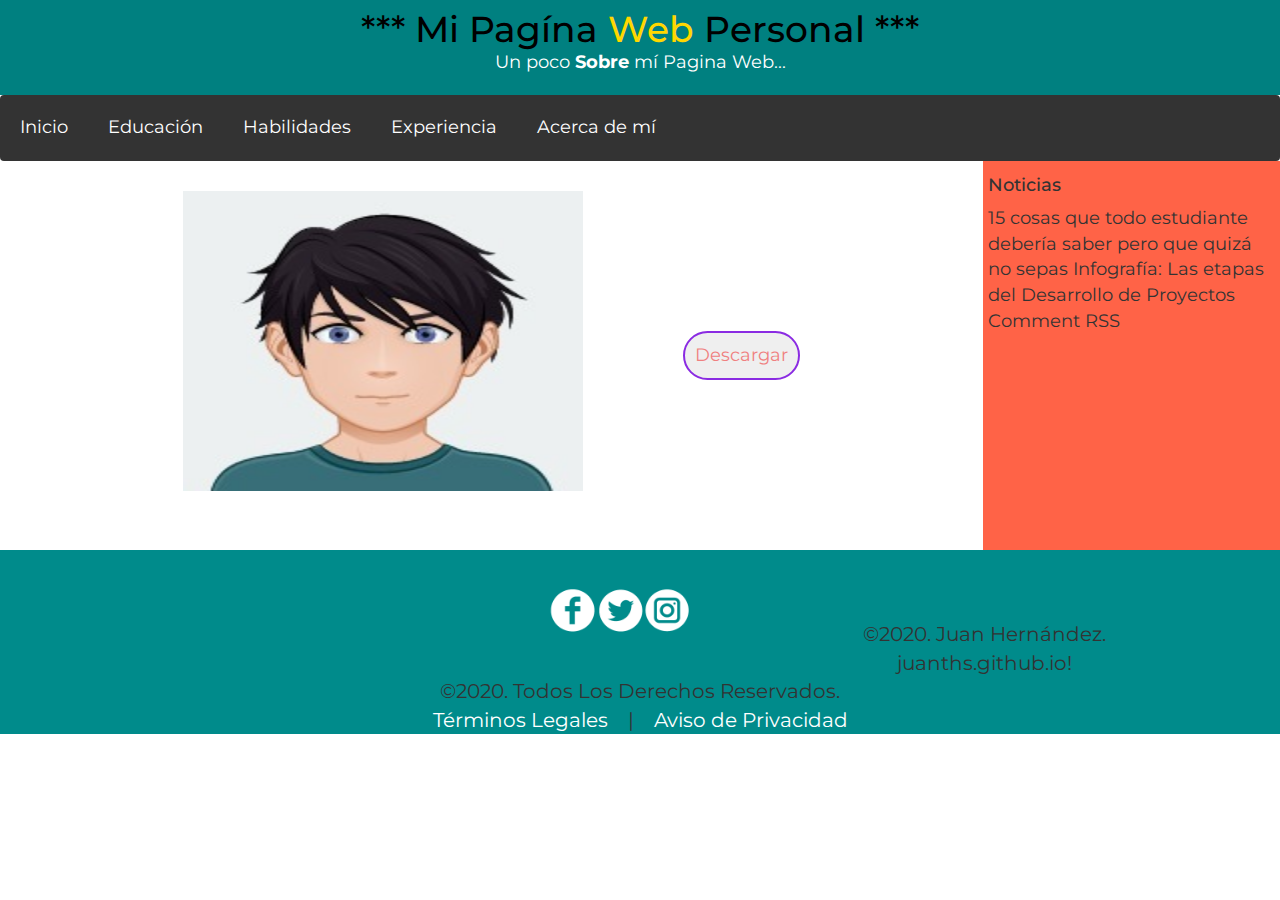
<file: index.html>
<!DOCTYPE html>
<html lang="en">

<head>
    <meta http-equiv="Content-Type" content="text/html; charset=utf-8" />
	<meta name="viewport" content="width=device-width, initial-scale=1.0">
	<title>Juan Teudocio Hernández Sánchez</title>
	<meta charset="UTF-8">
	<meta name="viewport" content="width=device-width, initial-scale=1">
	<link rel="stylesheet" type="text/css" href="css/bootstrap.css">
    <link rel="stylesheet" href="css/estilos.css">
    <link rel="stylesheet" href="css/main.css">
    <link href='http://fonts.googleapis.com/css?family=Open+Sans+Condensed:300|Playfair+Display:400italic' rel='stylesheet' type='text/css' />
</head>

<body>
    <!-- Header -->
    <header class="header_area">
        <h1>*** Mi Pagína<span> Web</span> Personal ***</h1>
        <p>Un poco <b>Sobre</b> mí Pagina Web...</p>
    </header>

    <!-- Navigation Bar -->
    <div class="navbar">
        <a href="index.html">Inicio</a>
		<a href="educacion.html">Educación</a>
		<a href="habilidad.html">Habilidades</a>
		<a href="experiencia.html">Experiencia</a>
		<a href="acerca.html">Acerca de mí</a>
    </div>
    
    <main>
        <div class="contenido">
            <div class="imagen">
                <img class="foto" src="fotos/j.jpg" width="950" height="300" alt="juanths.github.io">
            </div>
            <div class="opciones">
                <button>Descargar</button>
            </div>
            </div>
        <aside>
            <h4>Noticias</h4>
            <p>15 cosas que todo estudiante debería saber pero que quizá no sepas
                Infografía: Las etapas del Desarrollo de Proyectos
                Comment RSS</p>
        </aside>
    </main>

    <footer>
		<div class="layout">
			<div class="wrapper">
				<div class="redes-sociales" style="width: 220px;">
					<a href="https://www.facebook.com/juanteudocio.hdzsanchez" class="rs-links" style="width: 40px;"><div class="" style=""><img src="fotos/0.png" alt="" style="height: 50px;width: 50px; margin-left: -2px;"></div></a>
					<a href="https://www.twitter.com/@JuanTeudocio" class="rs-links" style="width: 40px;"><div class="" style=""><img src="fotos/1.png" alt="" style="height: 50px;width: 50px;"></div></a>
					<a href="https://www.instagram.com/juanths" class="rs-links" style="width: 60px;"><div class="" style=""><img src="fotos/3.png" alt="" style="height: 50px;width: 50px;"></div></a>
				</div>
				<div class="informacion_movil">
					©2020. Juan Hernández.
					<div class="clear"></div>
					juanths.github.io!
					<div class="clear"></div>
					©2020. Todos Los Derechos Reservados.
					<div class="clear"></div>
					<a href="#">Términos Legales</a>|<a href="#">Aviso de Privacidad</a>
				</div>
			</div>
		</div>
	</footer>
</body>

</html>
</file>
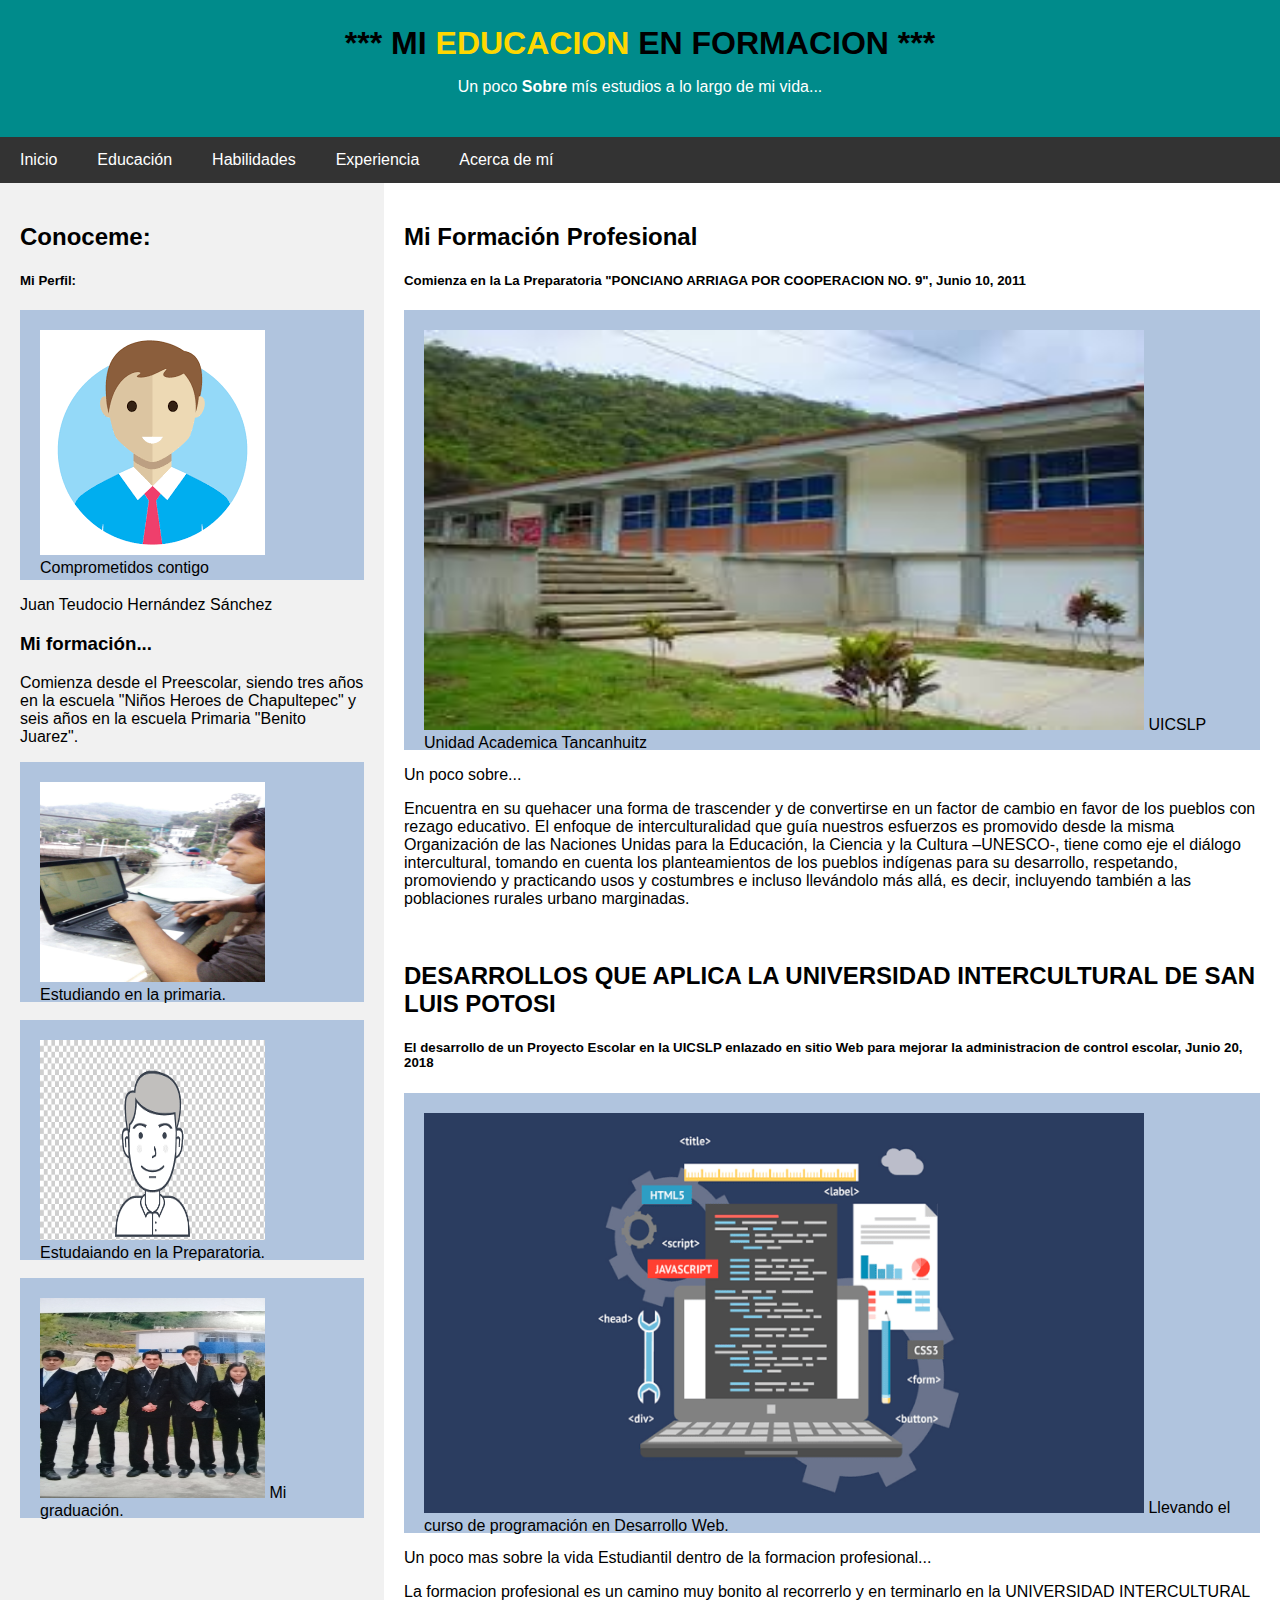
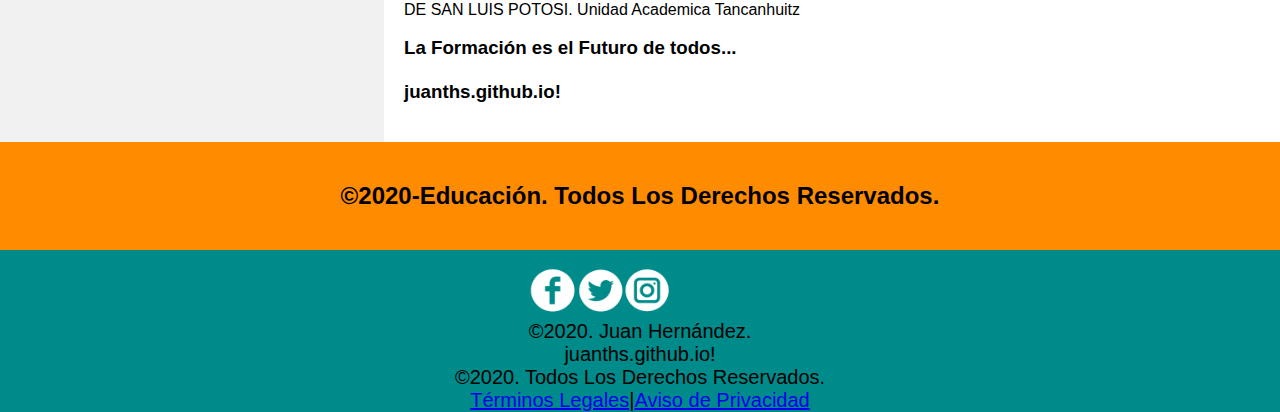
<file: educacion.html>
<!DOCTYPE html>
<html lang="en">

<head>
    <meta charset="UTF-8">
    <meta name="viewport" content="width=device-width, initial-scale=1.0">
    <title>Educación JTHS</title>
    <meta charset="UTF-8">
    <meta name="viewport" content="width=device-width, initial-scale=1">
    <link rel="stylesheet" href="css/plantilla.css">
</head>

<body>
    <!-- Header -->
    <header class="header_area">
        <h1>*** MI <span>EDUCACION</span> EN FORMACION ***</h1>
        <p>Un poco <b>Sobre</b> mís estudios a lo largo de mi vida...</p>
    </header>

    <!-- Navigation Bar -->
    <div class="navbar">
        <a href="index.html">Inicio</a>
		<a href="educacion.html">Educación</a>
		<a href="habilidad.html">Habilidades</a>
		<a href="experiencia.html">Experiencia</a>
		<a href="acerca.html">Acerca de mí</a>
    </div>

    <!-- The flexible grid (content) -->
    <div class="row">
        <div class="side">
            <h2>Conoceme:</h2>
            <h5>Mi Perfil:</h5>
            <!--<div class="fakeimg" style="height:200px;">Image</div>-->
            <div class="fakeimg" style="height:270px;">
                <img src="fotos/avatar.png" alt="fakeimg"> Comprometidos contigo</div>
            <p>Juan Teudocio Hernández Sánchez</p>
            <h3>Mi formación...</h3>
            <p>Comienza desde el Preescolar, siendo tres años en la escuela "Niños Heroes de Chapultepec" y seis años en la escuela Primaria "Benito Juarez".</p>
            <div class="fakeimg" style="height:240px;">
                <img src="fotos/prog.jpg" alt="fakeimg" width="225" height="200"> Estudiando en la primaria.
            </div><br>
            <div class="fakeimg" style="height:240px;">
                <img src="fotos/avatar2.png" alt="fakeimg" width="225" height="200"> Estudaiando en la Preparatoria.
            </div><br>
            <div class="fakeimg" style="height:240px;">
                <img src="fotos/grad.jpg" alt="fakeimg" width="225" height="200"> Mi graduación.
            </div>
        </div>
        <div class="main">
            <h2>Mi Formación Profesional</h2>
            <h5>Comienza en la La Preparatoria "PONCIANO ARRIAGA POR COOPERACION NO. 9", Junio 10, 2011</h5>
            <div class="fakeimg" style="height:440px;">
                <img src="fotos/uni.jpg" width="720" height="400"> UICSLP Unidad Academica Tancanhuitz
            </div>
            <p>Un poco sobre...</p>
            <p>Encuentra en su quehacer una forma de trascender y de convertirse en un factor de cambio en favor de los pueblos con rezago educativo. El enfoque de interculturalidad que guía nuestros esfuerzos es promovido desde la misma Organización de
                las Naciones Unidas para la Educación, la Ciencia y la Cultura –UNESCO-, tiene como eje el diálogo intercultural, tomando en cuenta los planteamientos de los pueblos indígenas para su desarrollo, respetando, promoviendo y practicando usos
                y costumbres e incluso llevándolo más allá, es decir, incluyendo también a las poblaciones rurales urbano marginadas.</p>
            <br>
            <h2>DESARROLLOS QUE APLICA LA UNIVERSIDAD INTERCULTURAL DE SAN LUIS POTOSI</h2>
            <h5>El desarrollo de un Proyecto Escolar en la UICSLP enlazado en sitio Web para mejorar la administracion de control escolar, Junio 20, 2018</h5>
            <div class="fakeimg" style="height:440px;">
                <img src="fotos/web.jpg" alt="fakeimg" width="720" height="400"> Llevando el curso de programación en Desarrollo Web.
            </div>
            <p>Un poco mas sobre la vida Estudiantil dentro de la formacion profesional...</p>
            <p>La formacion profesional es un camino muy bonito al recorrerlo y en terminarlo en la UNIVERSIDAD INTERCULTURAL DE SAN LUIS POTOSI. Unidad Academica Tancanhuitz
            </p>
            <h3>La Formación es el Futuro de todos...
                <br><br> juanths.github.io!
            </h3>
        </div>
    </div>

    <!-- Footer -->
    <div class="footer">
        <h2>©2020-Educación. Todos Los Derechos Reservados.</h2>
    </div>

    <footer>
		<div class="layout">
			<div class="wrapper">
				<div class="redes-sociales" style="width: 220px;">
					<a href="https://www.facebook.com/juanteudocio.hdzsanchez" class="rs-links" style="width: 40px;"><div class="" style=""><img src="fotos/0.png" alt="" style="height: 50px;width: 50px; margin-left: -2px;"></div></a>
					<a href="https://www.twitter.com/@JuanTeudocio" class="rs-links" style="width: 40px;"><div class="" style=""><img src="fotos/1.png" alt="" style="height: 50px;width: 50px;"></div></a>
					<a href="https://www.instagram.com/juanths" class="rs-links" style="width: 60px;"><div class="" style=""><img src="fotos/3.png" alt="" style="height: 50px;width: 50px;"></div></a>
				</div>
				<div class="informacion_movil">
					©2020. Juan Hernández.
					<div class="clear"></div>
					juanths.github.io!
					<div class="clear"></div>
					©2020. Todos Los Derechos Reservados.
					<div class="clear"></div>
					<a href="#">Términos Legales</a>|<a href="#">Aviso de Privacidad</a>
				</div>
			</div>
		</div>
	</footer>

</body>

</html>
</file>
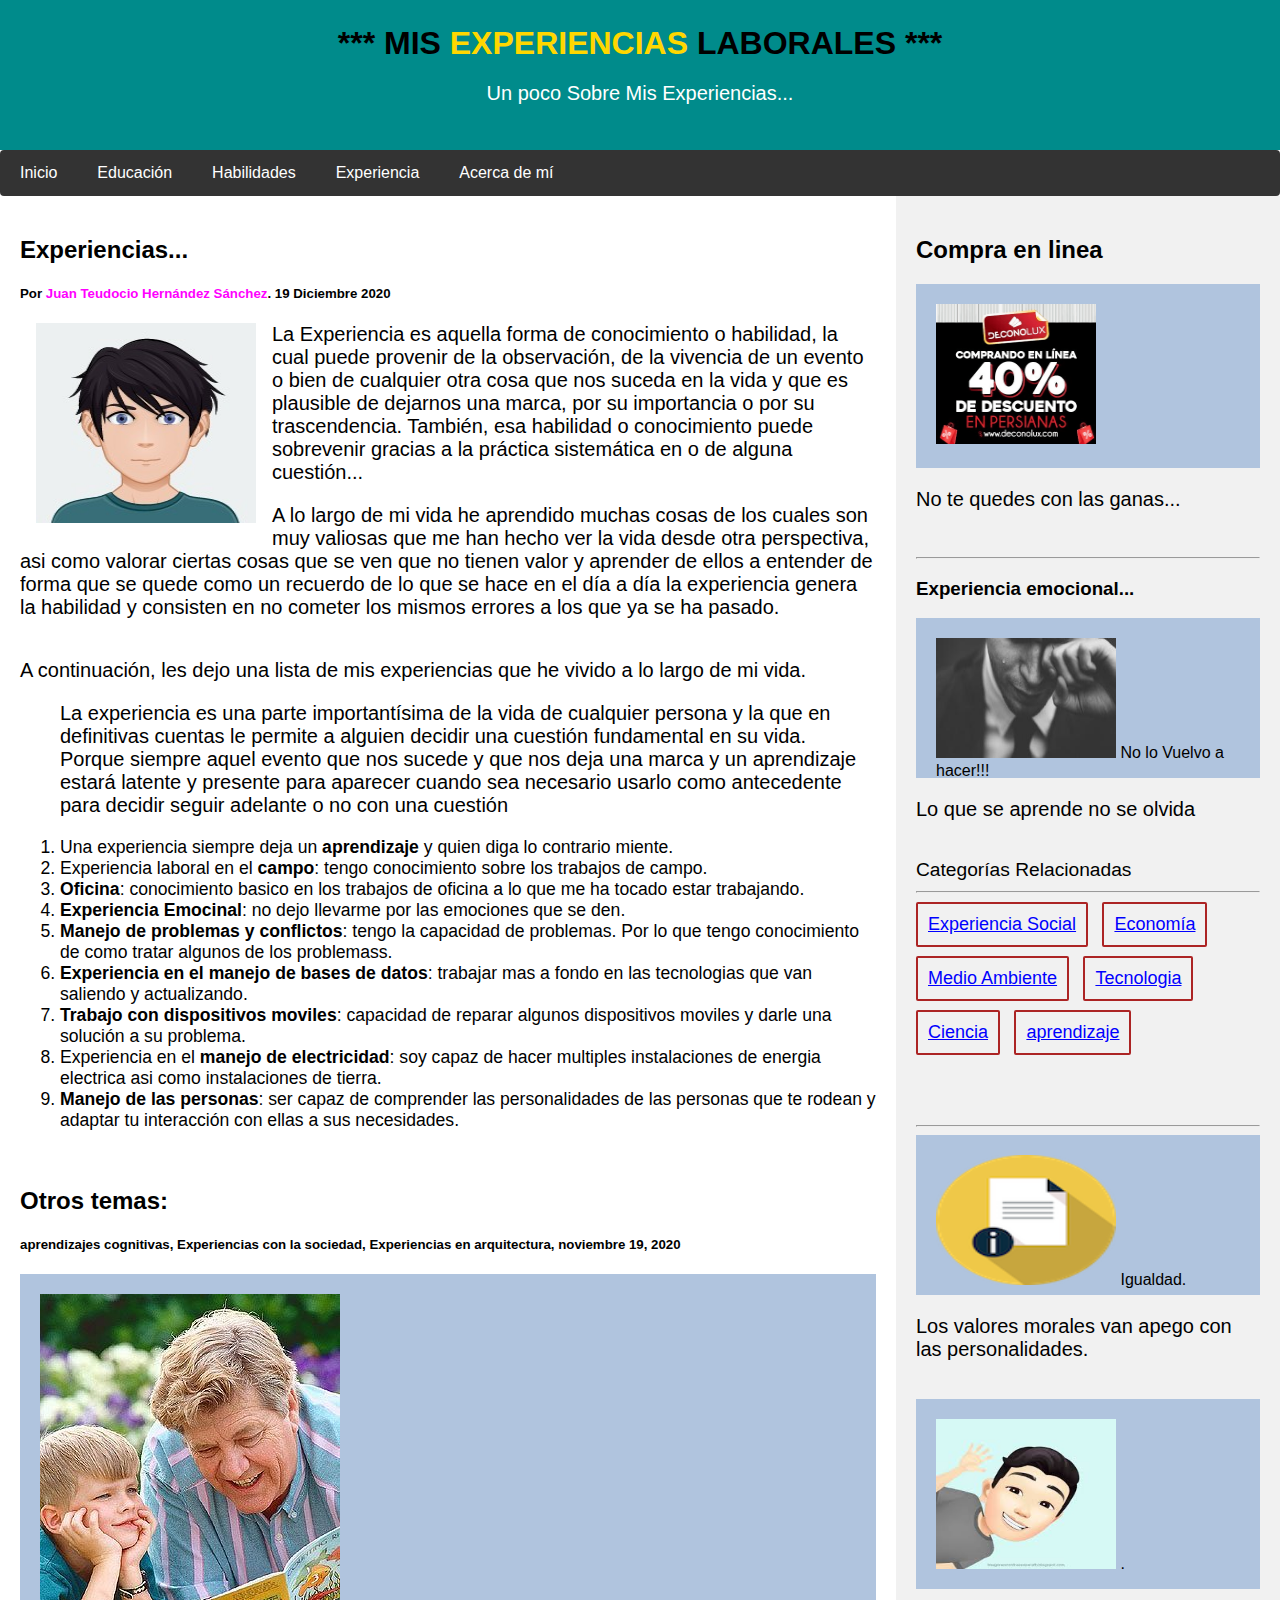
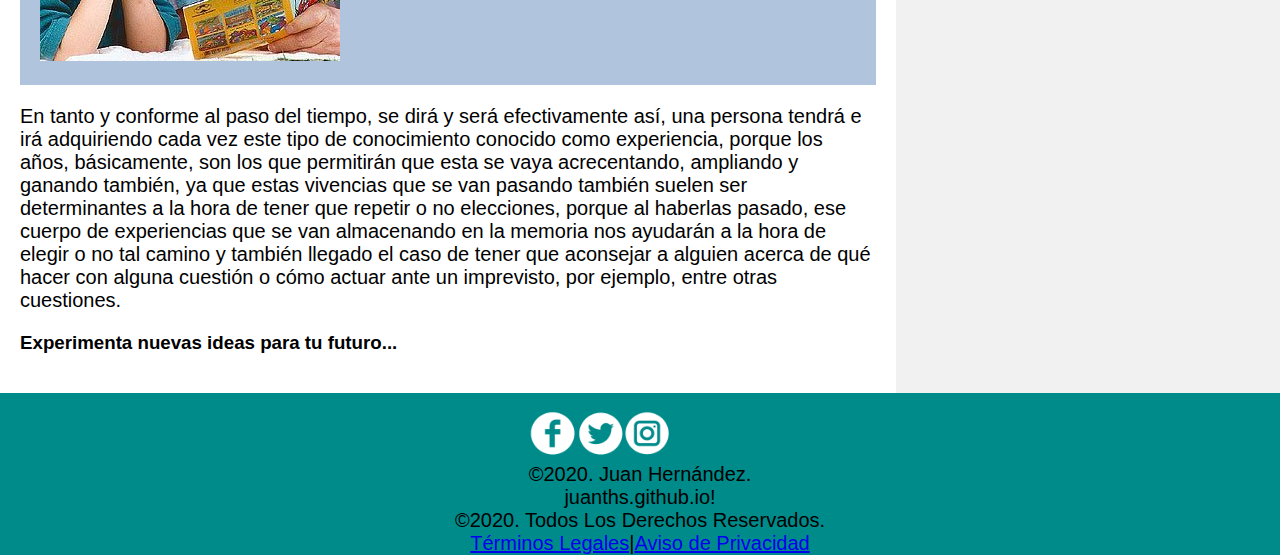
<file: experiencia.html>
<!DOCTYPE html>
<html lang="en">

<head>
    <meta charset="UTF-8">
    <meta name="viewport" content="width=device-width, initial-scale=1.0">
    <title>Experiencia Laboral JTHS</title>
    <meta charset="UTF-8">
    <meta name="viewport" content="width=device-width, initial-scale=1">
    <link rel="stylesheet" href="css/exp.css">
</head>

<body>
    <!-- Header -->
    <header class="header_area">
        <h1>*** MIS <span>EXPERIENCIAS</span> LABORALES ***</h1>
        <p>Un poco <b>Sobre</b> Mis Experiencias...</p>
    </header>

    <!-- Navigation Bar -->
    <div class="navbar">
        <a href="index.html">Inicio</a>
		<a href="educacion.html">Educación</a>
		<a href="habilidad.html">Habilidades</a>
		<a href="experiencia.html">Experiencia</a>
		<a href="acerca.html">Acerca de mí</a>
    </div>

    <!-- The flexible grid (content) -->
    <div class="row">
        
        <div class="main">
            <div class="intro">
                <h2>Experiencias...</h2>
                <h5>Por <span>Juan Teudocio Hernández Sánchez</span>. 19 Diciembre 2020</h5>
                <div class="img_wrap">
                    <img src="fotos/j.jpg" width="220px" height="200">
                </div>
                <p><Strong>La Experiencia es aquella forma de conocimiento o habilidad, la cual puede provenir de la observación, de la vivencia
                    de un evento o bien de cualquier otra cosa que nos suceda en la vida y que es plausible de dejarnos una marca, por
                    su importancia o por su trascendencia. También, esa habilidad o conocimiento puede sobrevenir gracias a la práctica
                    sistemática en o de alguna cuestión...</Strong>
                </p>
                <p>A lo largo de mi vida he aprendido muchas cosas de los cuales son muy valiosas que me han hecho ver la vida desde otra
                    perspectiva, asi como valorar ciertas cosas que se ven que no tienen valor y aprender de ellos a entender de forma que
                    se quede como un recuerdo de lo que se hace en el día a día <b>la experiencia  genera la habilidad</b> y consisten en
                    no cometer los mismos errores a los que ya se ha pasado.
                </p>
            </div>
            <div class="apartado">
                <p>A continuación, les dejo una lista de mis experiencias que he vivido a lo largo de mi vida.</p>
                <ol>
                    <p>La experiencia es una parte importantísima de la vida de cualquier persona y la que en definitivas cuentas le
                        permite a alguien decidir una cuestión fundamental en su vida. Porque siempre aquel evento que nos sucede y que
                        nos deja una marca y un aprendizaje estará latente y presente para aparecer cuando sea necesario usarlo como
                        antecedente para decidir seguir adelante o no con una cuestión</p>
                    <li>Una experiencia siempre deja un <strong>aprendizaje</strong> y quien diga lo contrario miente.</li>
                    <li>Experiencia laboral en el <strong>campo</strong>: tengo conocimiento sobre los trabajos de campo.</li>
                    <li><strong>Oficina</strong>: conocimiento basico en los trabajos de oficina a lo que me ha tocado estar trabajando.</li>
                    <li><strong>Experiencia Emocinal</strong>: no dejo llevarme por las emociones que se den.</li>
                    <li><strong>Manejo de problemas y conflictos</strong>: tengo la capacidad de problemas. Por lo que tengo conocimiento de
                        como tratar algunos de los problemass.</li>
                    <li><strong>Experiencia en el manejo de bases de datos</strong>: trabajar mas a fondo en las tecnologias que van saliendo y actualizando.</li>
                    <li><strong>Trabajo con dispositivos moviles</strong>: capacidad de reparar algunos dispositivos moviles y darle una solución
                        a su problema.</li>
                    <li>Experiencia en el <strong>manejo de electricidad</strong>: soy capaz de hacer multiples instalaciones de energia electrica
                        asi como instalaciones de tierra.</li>
                    <li><strong>Manejo de las personas</strong>: ser capaz de comprender las personalidades de las personas que te rodean
                        y adaptar tu interacción con ellas a sus necesidades.</li>
                </ol>
                </div>
            
            <br>
            <h2>Otros temas:</h2>
            <h5>aprendizajes cognitivas, Experiencias con la sociedad, Experiencias en arquitectura, noviembre 19, 2020</h5>
            <div class="fakeimg">
                <img src="fotos/Experiencia.jpg" alt="fakeimg" width="300">
            </div>
            <p>En tanto y conforme al paso del tiempo, se dirá y será efectivamente así, una persona tendrá e irá adquiriendo cada
                vez este tipo de conocimiento conocido como experiencia, porque los años, básicamente, son los que permitirán que
                esta se vaya acrecentando, ampliando y ganando también, ya que estas vivencias que se van pasando también suelen
                ser determinantes a la hora de tener que repetir o no elecciones, porque al haberlas pasado, ese cuerpo de
                experiencias que se van almacenando en la memoria nos ayudarán a la hora de elegir o no tal camino y también
                llegado el caso de tener que aconsejar a alguien acerca de qué hacer con alguna cuestión o cómo actuar ante un
                imprevisto, por ejemplo, entre otras cuestiones.
            </p>
            
            <h3>Experimenta nuevas ideas para tu futuro...</h3>
        </div>

        <side>
            <h2>Compra en linea</h2>
            <!--<div class="fakeimg" style="height:200px;">Image</div>-->
            <div class="fakeimg">
                <img src="fotos/des.png" alt="fakeimg" width="160" height="140"> </div>
            <p>No te quedes con las ganas...</p>
            <br>
            <hr>
            <h3>Experiencia emocional...</h3>
            <div class="fakeimg" style="height:160px;">
                <img src="fotos/deb.jpg" alt="fakeimg" width="180" height="120"> No lo Vuelvo a hacer!!!
            </div>
            <p>Lo que se aprende no se olvida</p>
            
            <br>
            <div class="pastilla" style="height:240px;">
                Categorías Relacionadas
                <hr>
                <a class="tag" href="https://www.definicionabc.com/category/social">Experiencia Social</a>
                <a class="tag" href="https://www.definicionabc.com/category/economia">Economía</a>
                <a class="tag" href="https://www.definicionabc.com/category/medio-ambiente">Medio Ambiente</a>
                <a class="tag" href="https://www.definicionabc.com/category/tecnologia">Tecnologia</a>
                <a class="tag" href="https://www.definicionabc.com/category/ciencia">Ciencia</a>
                <a class="tag" href="https://www.definicionabc.com/general/aprendizaje.php">aprendizaje</a>
            </div>
            <br>
            <hr>
            <div class="fakeimg" style="height:160px;">
                <img src="fotos/lib.png" alt="fakeimg" width="180" height="130"> Igualdad.
            </div>
            <p>Los valores morales van apego con las personalidades.</p>
            <br>
            <div class="fakeimg" style="height:190px;">
                <img src="fotos/j1.jpg" alt="fakeimg" width="180" height="150"> .
            </div>
            </div>
            
        </side>
    </div>

    <!-- Footer -->
    <footer>
		<div class="layout">
			<div class="wrapper">
				<div class="redes-sociales" style="width: 220px;">
					<a href="https://www.facebook.com/juanteudocio.hdzsanchez" class="rs-links" style="width: 40px;"><div class="" style=""><img src="fotos/0.png" alt="" style="height: 50px;width: 50px; margin-left: -2px;"></div></a>
					<a href="https://www.twitter.com/@JuanTeudocio" class="rs-links" style="width: 40px;"><div class="" style=""><img src="fotos/1.png" alt="" style="height: 50px;width: 50px;"></div></a>
					<a href="https://www.instagram.com/juanths" class="rs-links" style="width: 60px;"><div class="" style=""><img src="fotos/3.png" alt="" style="height: 50px;width: 50px;"></div></a>
				</div>
				<div class="informacion_movil">
					©2020. Juan Hernández.
					<div class="clear"></div>
					juanths.github.io!
					<div class="clear"></div>
					©2020. Todos Los Derechos Reservados.
					<div class="clear"></div>
					<a href="#">Términos Legales</a>|<a href="#">Aviso de Privacidad</a>
				</div>
			</div>
		</div>
	</footer>

</body>

</html>
</file>
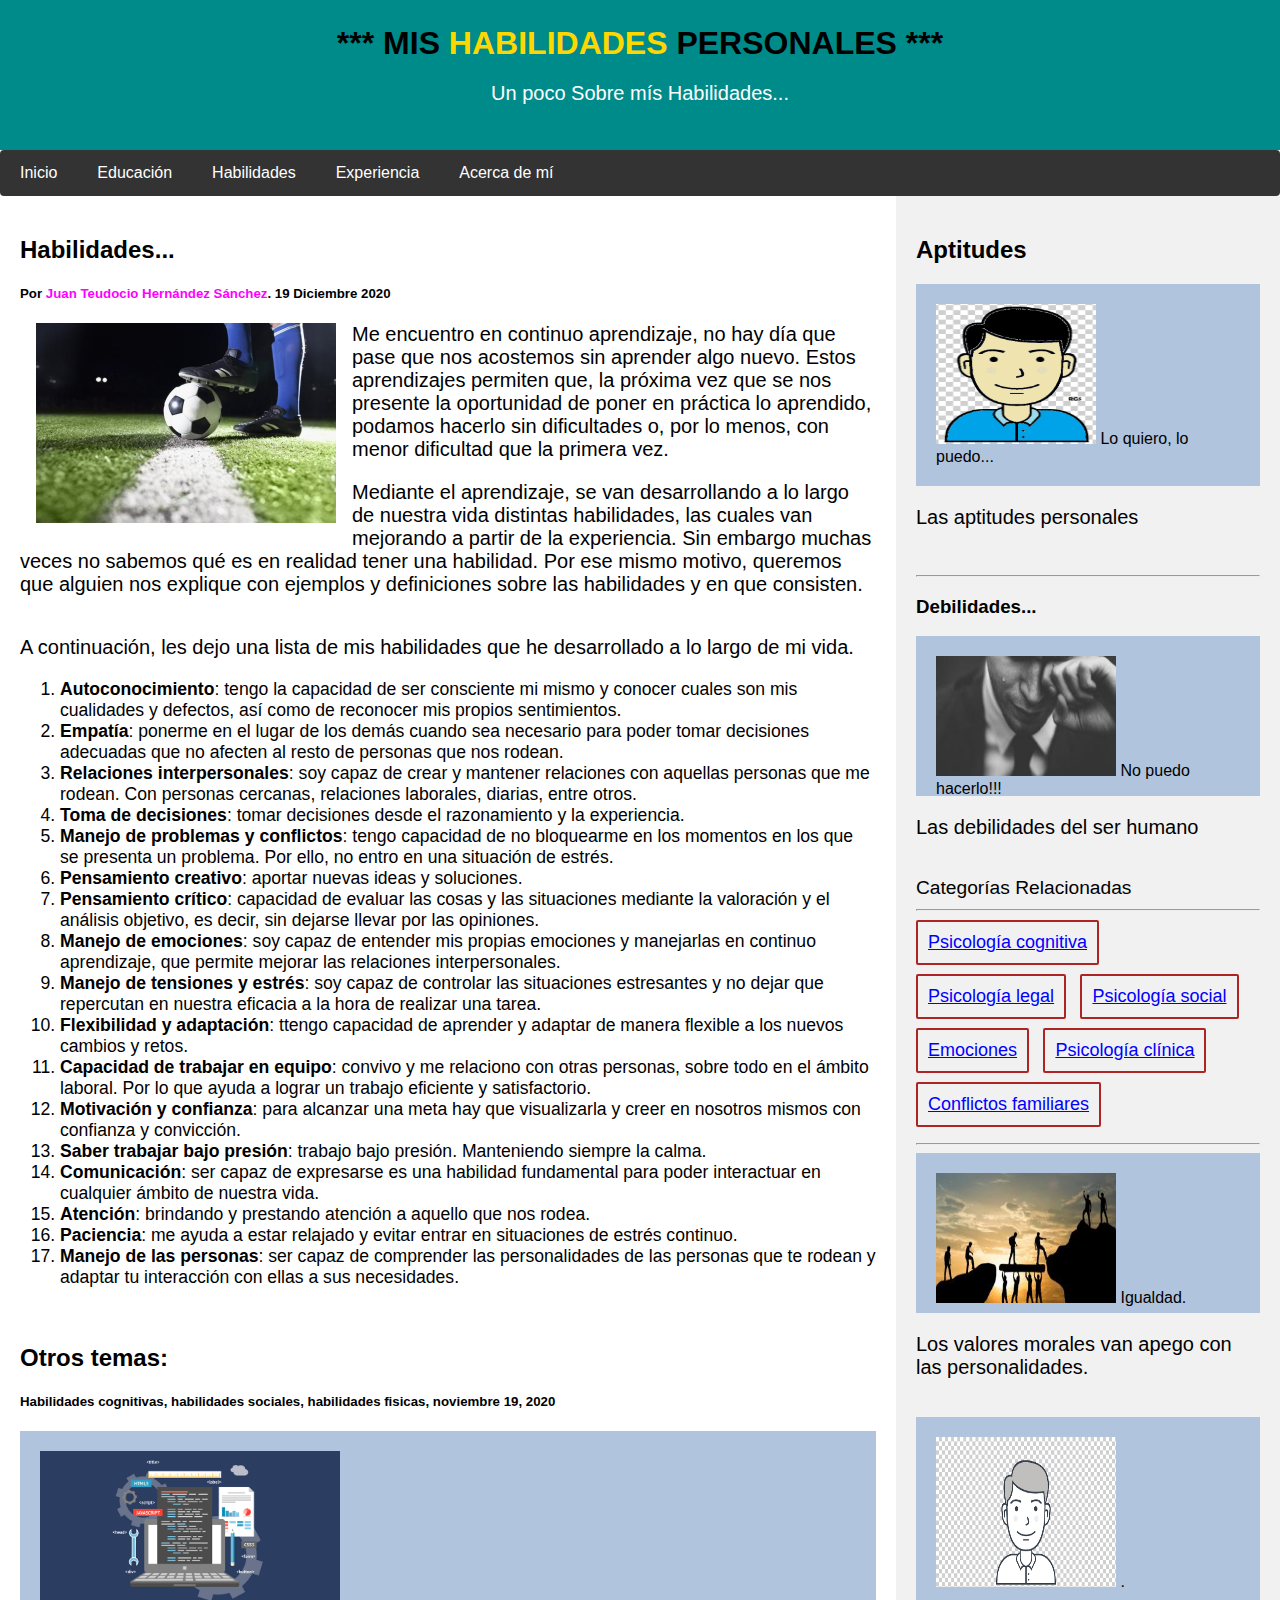
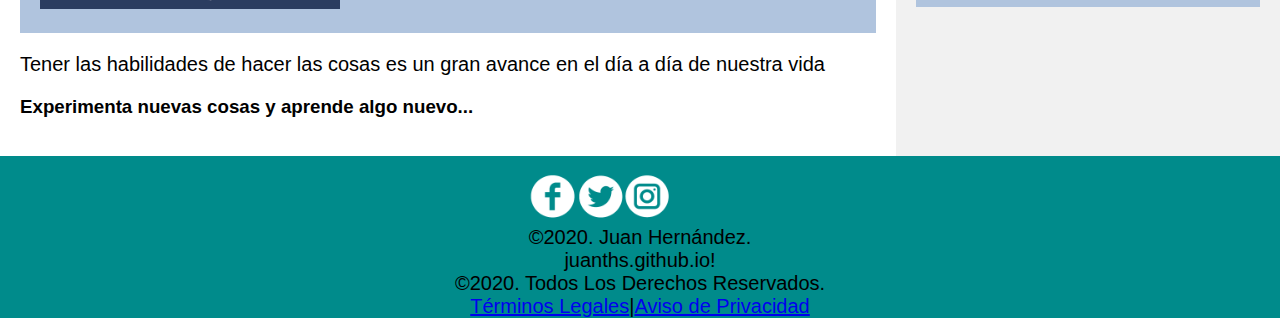
<file: habilidad.html>
<!DOCTYPE html>
<html lang="en">

<head>
    <meta charset="UTF-8">
    <meta name="viewport" content="width=device-width, initial-scale=1.0">
    <title>Habilidades JTHS</title>
    <meta charset="UTF-8">
    <meta name="viewport" content="width=device-width, initial-scale=1">
    <link rel="stylesheet" href="css/hab.css">
</head>

<body>
    <!-- Header -->
    <header class="header_area">
        <h1>*** MIS <span>HABILIDADES</span> PERSONALES ***</h1>
        <p>Un poco <b>Sobre</b> mís Habilidades...</p>
    </header>

    <!-- Navigation Bar -->
    <div class="navbar">
        <a href="index.html">Inicio</a>
		<a href="educacion.html">Educación</a>
		<a href="habilidad.html">Habilidades</a>
		<a href="experiencia.html">Experiencia</a>
		<a href="acerca.html">Acerca de mí</a>
    </div>

    <!-- The flexible grid (content) -->
    <div class="row">
        
        <div class="main">
            <div class="intro">
                <h2>Habilidades...</h2>
                <h5>Por <span>Juan Teudocio Hernández Sánchez</span>. 19 Diciembre 2020</h5>
                <div class="img_wrap">
                    <img src="fotos/hb.jpg" width="300px">
                </div>
                <p>Me encuentro en continuo aprendizaje, no hay día que pase que nos acostemos sin aprender
                    algo nuevo. Estos aprendizajes permiten que, la próxima vez que se nos presente la oportunidad de poner
                    en práctica lo aprendido, podamos hacerlo sin dificultades o, por lo menos, con menor dificultad que la
                    primera vez.
                </p>
                <p>Mediante el aprendizaje, se van desarrollando a lo largo de nuestra vida distintas habilidades, las cuales
                    van mejorando a partir de la experiencia. Sin embargo muchas veces no sabemos qué es en realidad tener una
                    habilidad. Por ese mismo motivo, queremos que alguien nos explique con <b>ejemplos y definiciones
                        sobre las habilidades</b> y en que consisten.
                </p>
            </div>
            <div class="apartado">
                <p>A continuación, les dejo una lista de mis habilidades que he desarrollado a lo largo de mi vida.</p>
                <ol>
                    <li><strong>Autoconocimiento</strong>: tengo la capacidad de ser consciente mi mismo y conocer cuales
                        son mis cualidades y defectos, así como de reconocer mis propios sentimientos.</li>
                    <li><strong>Empatía</strong>: ponerme en el lugar de los demás cuando sea necesario para poder
                        tomar decisiones adecuadas que no afecten al resto de personas que nos rodean.</li>
                    <li><strong>Relaciones interpersonales</strong>: soy capaz de crear y mantener relaciones con aquellas personas
                        que me rodean. Con personas cercanas, relaciones laborales, diarias, entre otros.</li>
                    <li><strong>Toma de decisiones</strong>: tomar decisiones desde el razonamiento y la experiencia.</li>
                    <li><strong>Manejo de problemas y conflictos</strong>: tengo capacidad de no bloquearme en los momentos en los
                        que se presenta un problema. Por ello, no entro en una situación de estrés.</li>
                    <li><strong>Pensamiento creativo</strong>: aportar nuevas ideas y soluciones.</li>
                    <li><strong>Pensamiento crítico</strong>: capacidad de evaluar las cosas y las situaciones mediante la valoración y
                        el análisis objetivo, es decir, sin dejarse llevar por las opiniones.</li>
                    <li><strong>Manejo de emociones</strong>: soy capaz de entender mis propias emociones y  manejarlas
                        en continuo aprendizaje, que permite mejorar las relaciones interpersonales.</li>
                    <li><strong>Manejo de tensiones y estrés</strong>: soy capaz de controlar las situaciones estresantes y no dejar
                        que repercutan en nuestra eficacia a la hora de realizar una tarea.</li>
                    <li><strong>Flexibilidad y adaptación</strong>: ttengo capacidad de aprender y adaptar de manera flexible a los nuevos
                        cambios y retos.</li>
                    <li><strong>Capacidad de trabajar en equipo</strong>: convivo y me relaciono con otras personas, sobre todo en el ámbito
                        laboral. Por lo que ayuda a lograr un trabajo eficiente y satisfactorio.</li>
                    <li><strong>Motivación y confianza</strong>: para alcanzar una meta hay que visualizarla y creer en nosotros mismos
                        con confianza y convicción.</li>
                    <li><strong>Saber trabajar bajo presión</strong>: trabajo bajo presión. Manteniendo siempre la calma.</li>
                    <li><strong>Comunicación</strong>: ser capaz de expresarse es una habilidad fundamental para poder interactuar en
                        cualquier ámbito de nuestra vida.</li>
                    <li><strong>Atención</strong>: brindando y prestando atención a aquello que nos rodea.</li>
                    <li><strong>Paciencia</strong>: me ayuda a estar relajado y evitar entrar en situaciones de estrés continuo.</li>
                    <li><strong>Manejo de las personas</strong>: ser capaz de comprender las personalidades de las personas que te rodean
                        y adaptar tu interacción con ellas a sus necesidades.</li>
                </ol>
                </div>
            
            <br>
            <h2>Otros temas:</h2>
            <h5>Habilidades cognitivas, habilidades sociales, habilidades fisicas, noviembre 19, 2020</h5>
            <div class="fakeimg">
                <img src="fotos/web.jpg" alt="fakeimg" width="300">
            </div>
            <p>Tener las habilidades de hacer las cosas es un gran avance en el día a día de nuestra vida</p>
            
            <h3>Experimenta nuevas cosas y aprende algo nuevo...</h3>
        </div>

        <side>
            <h2>Aptitudes</h2>
            <!--<div class="fakeimg" style="height:200px;">Image</div>-->
            <div class="fakeimg">
                <img src="fotos/avatar3.png" alt="fakeimg" width="160" height="140"> Lo quiero, lo puedo...</div>
            <p>Las aptitudes personales</p>
            <br>
            <hr>
            <h3>Debilidades...</h3>
            <div class="fakeimg" style="height:160px;">
                <img src="fotos/deb.jpg" alt="fakeimg" width="180" height="120"> No puedo hacerlo!!!
            </div>
            <p>Las debilidades del ser humano</p>
            
            <br>
            <div class="pastilla" style="height:240px;">
                Categorías Relacionadas
                <hr>
                <a class="tag" href="https://www.psicologia-online.com/psicologia-cognitiva/">Psicología cognitiva</a>
                <a class="tag" href="https://www.psicologia-online.com/psicologia-legal/">Psicología legal</a>
                <a class="tag" href="https://www.psicologia-online.com/psicologia-social/">Psicología social</a>
                <a class="tag" href="https://www.psicologia-online.com/emociones/">Emociones</a>
                <a class="tag" href="https://www.psicologia-online.com/psicologia-clinica/">Psicología clínica</a>
                <a class="tag" href="https://www.psicologia-online.com/conflictos-familiares/">Conflictos familiares</a>
            </div>
            <br>
            <hr>
            <div class="fakeimg" style="height:160px;">
                <img src="fotos/val.jpg" alt="fakeimg" width="180" height="130"> Igualdad.
            </div>
            <p>Los valores morales van apego con las personalidades.</p>
            <br>
            <div class="fakeimg" style="height:190px;">
                <img src="fotos/avatar2.png" alt="fakeimg" width="180" height="150"> .
            </div>
            </div>
            
        </side>
    </div>

    <!-- Footer -->
    <footer>
		<div class="layout">
			<div class="wrapper">
				<div class="redes-sociales" style="width: 220px;">
					<a href="https://www.facebook.com/juanteudocio.hdzsanchez" class="rs-links" style="width: 40px;"><div class="" style=""><img src="fotos/0.png" alt="" style="height: 50px;width: 50px; margin-left: -2px;"></div></a>
					<a href="https://www.twitter.com/@JuanTeudocio" class="rs-links" style="width: 40px;"><div class="" style=""><img src="fotos/1.png" alt="" style="height: 50px;width: 50px;"></div></a>
					<a href="https://www.instagram.com/juanths" class="rs-links" style="width: 60px;"><div class="" style=""><img src="fotos/3.png" alt="" style="height: 50px;width: 50px;"></div></a>
				</div>
				<div class="informacion_movil">
					©2020. Juan Hernández.
					<div class="clear"></div>
					juanths.github.io!
					<div class="clear"></div>
					©2020. Todos Los Derechos Reservados.
					<div class="clear"></div>
					<a href="#">Términos Legales</a>|<a href="#">Aviso de Privacidad</a>
				</div>
			</div>
		</div>
	</footer>

</body>

</html>
</file>
<file: css/estilos.css>
@import url('https://fonts.googleapis.com/css2?family=Montserrat:ital,wght@0,100;0,200;0,300;0,400;0,500;0,600;0,700;0,800;0,900;1,100;1,200;1,300;1,400;1,500;1,600;1,700;1,800;1,900&display=swap');
*{
    box-sizing: border-box;
}
body{
    margin: 0 auto;
    font-family: 'Montserrat', sans-serif;
}
header{
    padding: 10px;
    background-color: teal;
    color: white;
    text-align: center;
}
/* Style the top navigation bar */
.navbar {
    display: flex;
    background-color: #333;
    position: -webkit-sticky; /*Safari*/
    position: sticky;
    top: 0;
  }
  .header_area h1 {
    margin: 0;
    color: black; }
    .header_area h1 span {
      color:gold; }
nav{
    display: flex;
    padding: 10px;
    background-color: black;
}
ul{
    list-style: none;
}
li{
    display: inline;
}
a{
    padding: 20px;
    color: white;
    text-decoration: none;
}

a:hover{
    background-color: gray;
}
main{
    display: flex;
    width: 100%;
    /*height: 63vh;
    justify-content: center;*/
}
section{
    flex: 70%;
    text-align: center;
}
section>img{
    width: 400px;
}
aside{
    flex: 30%;
    padding: 5px;
    background-color: tomato;
}

.contenido{
    display: flex;
    padding: 0px;
    background-color: #ffffff;
    width: 100%;
    justify-content: center;
    align-items: center;
}

.imagen,.opciones{
    margin: 50px;
}
.imagen > img{
    width: 400px;
}
button{
    font-size: large;
    outline: none;
    border: 2px solid blueviolet;
    color: lightcoral;
    padding: 10px;
    border-radius: 25px;
}

button:hover{
    background-color: fuchsia;
}

/* Responsive layout - when the screen is less than 700px wide, make the two columns stack on top of each other instead of next to each other */
@media screen and (max-width: 700px) {
    .row, .navbar {   
      flex-direction: column;
    }
  }
  
  /* Column container */
  .row {  
    display: flex;
    flex-wrap: wrap;
  }
  
  .tab-content img {
    width: 100%; }
  .tab-content .row {
    margin: 40px 0; }
  .tab-content .describ {
    border: 1px solid rgba(152, 152, 152, 0.23);
    width: 100%;
    margin-top: 5px;
    padding-right: 15px;
    padding-left: 15px;
    padding-bottom: 30px;
    width: 100%; }
    .tab-content .describ h3 {
      margin-top: 10px;
      color: #989898; }
    .tab-content .describ h4 {
      color: #E7663C; }
  
  .contact .mapa {
    width: 100%;
    margin-bottom: 40px; }
    .contact .mapa img {
      width: 100%; }
  .contact .col-md-3 span {
    color: #E7663C; }
  .contact form {
    margin-bottom: 50px; }
    .contact form .form-group {
      margin-bottom: 20px; }
      .contact form .form-group input, .contact form .form-group textarea {
        padding: 5px;
        border: 1px solid #E7663C;
        border-radius: 0;
        font-family: "Bebas", Swis721 Cn BT;
        text-tranform: uppercase; }
      .contact form .form-group textarea {
        height: 250px;
        text-tranform: uppercase !important; }
    .contact form button {
      border-radius: 0;
      font-size: 25px !important;
      width: 100%;
      border: none;
      padding: 5px 5px !important;
      background: #E7663C;
      font-family: "Bebas", Swis721 Cn BT !important;
      font-size: 16px;
      color: #FFFFFF !important;
      text-transform: uppercase !important; }
      .contact form button a {
        color: #FFFFFF !important; }
        .contact form button a:hover {
          text-decoration: none !important;
          background: #F44336 !important; }
  
  /*# sourceMappingURL=style.css.map */
  
  footer a:hover {
    color: white;
  }
  footer .layout .wrapper {
    padding: 0px;
    background: darkcyan;
  }
  footer .layout .wrapper .informacion {
    display: none !important;
  }
  footer .layout .wrapper .redes-sociales {
    height: 50px;
    margin: 0 auto;
    padding-top: 16px;
    float: none;
  }
  footer .layout .wrapper .informacion_movil {
    display: block!important;
    text-align: center;
    margin: 0;
    padding-top: 20px;
    width: 100%;
    font-size: 20px;
  }
  
  footer .layout .wrapper .redes-sociales a.rs-links {
    float: left;
    margin-right: 6px;
  }
</file>
<file: css/main.css>
.imagen{
    margin-top: 30px;
    color: white;
    text-align: center;
    padding-bottom: 5%;
    margin-bottom: 10px;
}
.buscador{
    background-color: #1C1821;
    padding: 5%;
    margin-top: 8%;
    border: 5px solid #1C1821;
    border-radius: 4px;
}
.escribir{
    color: white;
    position: relative;
    padding:5% 25% 5% 5%;
    background-color:#2D2735;
    border: none;
    border-radius: 3px;
}
.about{
    background-color: #1C1821;
    text-align: center;
}
.profile{
    font-size: 1.25em;
    color: white;
    font-weight: bold;
}
.texto2{
    color: white;
    text-align: justify;
    padding: 5%;
}

.circulo{
    border-radius: 100%;
    display: inline-block;
    margin: 0px 5px 22px;
    background-color:#2D2735;
    padding:3% 4%;
    position: relative;
    right: 30px;
}

img {
  display: block;
  margin-left: auto;
  margin-right: auto;
  width: 100%;
  transform: scale(1);
  -ms-transform: scale(1);
  -moz-transform: scale(1);
  -webkit-transform: scale(1);
  -o-transform: scale(1);
  -webkit-transition: all 500ms ease-in-out;
  -moz-transition: all 500ms ease-in-out;
  -ms-transition: all 500ms ease-in-out;
  -o-transition: all 500ms ease-in-out;
}
img:hover{
transform: scale(1.2);
  -ms-transform: scale(1.2);
  -moz-transform: scale(1.2);
  -webkit-transform: scale(1.2);
  -o-transform: scale(1.2);
}
</file>
<file: css/plantilla.css>
* {
    box-sizing: border-box;
  }
  /* Style the body */
body {
    font-family: Arial;
    margin: 0;
  }
  
  /* Header/logo Title */
  .header_area {
    padding: 25px;
    text-align: center;
    background: darkcyan;
    color: white;
  }

  .header_area h1 {
    margin: 0;
    color: black; }
    .header_area h1 span {
      color:gold; }
  
  /* Style the top navigation bar */
  .navbar {
    display: flex;
    background-color: #333;
    position: -webkit-sticky; /*Safari*/
    position: sticky;
    top: 0;
  }
  
  /* Style the navigation bar links */
  .navbar a {
    color: white;
    padding: 14px 20px;
    text-decoration: none;
    text-align: center;
  }
  
  /* Change color on hover */
  .navbar a:hover {
    background-color: #ddd;
    color: black;
  }
  
  /* Column container */
  .row {  
    display: flex;
    flex-wrap: wrap;
  }
  
  /* Create two unequal columns that sits next to each other */
  /* Sidebar/left column */
  .side {
    flex: 30%;
    background-color: #f1f1f1;
    padding: 20px;
  }
  
  /* Main column */
  .main {
    flex: 70%;
    background-color: white;
    padding: 20px;
  }
  
  /* Fake image, just for this example */
  .fakeimg {
    background-color: lightsteelblue;
    width: 100%;
    padding: 20px;
  }
  
  /* Footer */
  .footer {
    padding: 20px;
    text-align: center;
    background: darkorange;
  }
  
  /* Responsive layout - when the screen is less than 700px wide, make the two columns stack on top of each other instead of next to each other */
  @media screen and (max-width: 700px) {
    .row, .navbar {   
      flex-direction: column;
    }
  }

  /*# sourceMappingURL=style.css.map */

footer a:hover {
  color: white;
}
footer .layout .wrapper {
  padding: 0px;
  background: darkcyan;
}
footer .layout .wrapper .informacion {
  display: none !important;
}
footer .layout .wrapper .redes-sociales {
  height: 50px;
  margin: 0 auto;
  padding-top: 16px;
  float: none;
}
footer .layout .wrapper .informacion_movil {
  display: block!important;
  text-align: center;
  margin: 0;
  padding-top: 20px;
  width: 100%;
  font-size: 20px;
  font: bold;
}

footer .layout .wrapper .redes-sociales a.rs-links {
  float: left;
  margin-right: 6px;
}
</file>
<file: css/exp.css>
* {
    box-sizing: border-box;
  }
  /* Style the body */
body {
    font-family: Arial;
    margin: 0;
  }
  
  /* Header/logo Title */
  .header_area {
    padding: 25px;
    text-align: center;
    background: darkcyan;
    color: white;
  }

  .header_area h1 {
    margin: 0;
    color: black; }
    .header_area h1 span {
      color:gold; }
  
  /* Style the top navigation bar */
  .navbar {
    display: flex;
    background-color: #333;
    position: -webkit-sticky; /*Safari*/
    position: sticky;
    top: 0;
  }
  
  /* Style the navigation bar links */
  .navbar a {
    color: white;
    padding: 14px 20px;
    text-decoration: none;
    text-align: center;
  }
  
  /* Change color on hover */
  .navbar a:hover {
    background-color: #ddd;
    color: black;
  }
  @media (min-width: 768px) {
    .navbar {
      border-radius: 4px;
    }
  }
  
  /* Column container */
  .row {  
    display: flex;
    flex-wrap: wrap;
  }
  
  /* Create two unequal columns that sits next to each other */
  /* Main column */
  .main {
    flex: 70%;
    background-color:#ffffff;
    padding: 20px;
    /*display: flex;
    padding: 0px;
    background-color: #ffffff;
    width: 100%;
    justify-content: center;
    align-items: center;*/
}

.intro .img_wrap:not(.full-width){
    float: left;
    margin: 0 1em .5em;
    max-width: 300px;
}
.p {
    line-height: 1.4;
    color: #333;
    padding: 0 1em 1em;
    font-size: 1.1em;
    font-weight: 300;
    font-size: 18px;
}
.intro h5 span {
color:fuchsia;
}
ol {
  font-size: 1.1em;
}
.intro {
    overflow: hidden;
    width: 100%;
}
p {
  display: block;
  margin-block-start: 1em;
  margin-block-end: 1em;
  margin-inline-start: 0px;
  margin-inline-end: 0px;
  font-weight: 300;
  font-size: 20px;
}

/* Sidebar/left column */
side {
  flex: 30%;
  background-color: #f1f1f1;
  padding: 20px;
}
  
  /* Fake image, just for this example */
  .fakeimg {
    background-color: lightsteelblue;
    width: 100%;
    padding: 20px;
  }
  
  /* Footer */
  .footer {
    padding: 20px;
    text-align: center;
    background: darkorange;
  }
  
  /* Responsive layout - when the screen is less than 700px wide, make the two columns stack on top of each other instead of next to each other */
  @media screen and (max-width: 700px) {
    .row, .navbar {   
      flex-direction: column;
    }
  }

.pastilla {
    font-size: 1.2em;
}

.tag {
  background-color: transparent;
  -webkit-transition: background-color .3s ease-in-out;
  -ms-transition: background-color .3s ease-in-out;
  -moz-transition: background-color .3s ease-in-out;
  -o-transition: background-color .3s ease-in-out;
  transition: background-color .3s ease-in-out;
  color:blue;
  display: inline-block;
  padding: 10px;
  margin: 0 .5em .5em 0;
  border: 2px solid #ac2424;
  border-radius: 2px;
  font-size: large;
  outline: none;
}
a:hover {
  text-decoration: none;
  color: black;
  background-color: fuchsia;
  text-align: center;
}

  /*# sourceMappingURL=style.css.map */
footer a:hover {
  color: white;
}
footer .layout .wrapper {
  padding: 0px;
  background: darkcyan;
}
footer .layout .wrapper .informacion {
  display: none !important;
}
footer .layout .wrapper .redes-sociales {
  height: 50px;
  margin: 0 auto;
  padding-top: 16px;
  float: none;
}
footer .layout .wrapper .informacion_movil {
  display: block!important;
  text-align: center;
  margin: 0;
  padding-top: 20px;
  width: 100%;
  font-size: 20px;
  font: bold;
}

footer .layout .wrapper .redes-sociales a.rs-links {
  float: left;
  margin-right: 6px;
}
</file>
<file: css/hab.css>
* {
    box-sizing: border-box;
  }
  /* Style the body */
body {
    font-family: Arial;
    margin: 0;
  }
  
  /* Header/logo Title */
  .header_area {
    padding: 25px;
    text-align: center;
    background: darkcyan;
    color: white;
  }

  .header_area h1 {
    margin: 0;
    color: black; }
    .header_area h1 span {
      color:gold; }
  
  /* Style the top navigation bar */
  .navbar {
    display: flex;
    background-color: #333;
    position: -webkit-sticky; /*Safari*/
    position: sticky;
    top: 0;
  }
  
  /* Style the navigation bar links */
  .navbar a {
    color: white;
    padding: 14px 20px;
    text-decoration: none;
    text-align: center;
  }
  
  /* Change color on hover */
  .navbar a:hover {
    background-color: #ddd;
    color: black;
  }
  @media (min-width: 768px) {
    .navbar {
      border-radius: 4px;
    }
  }
  
  /* Column container */
  .row {  
    display: flex;
    flex-wrap: wrap;
  }
  
  /* Create two unequal columns that sits next to each other */
  /* Main column */
  .main {
    flex: 70%;
    background-color:#ffffff;
    padding: 20px;
    /*display: flex;
    padding: 0px;
    background-color: #ffffff;
    width: 100%;
    justify-content: center;
    align-items: center;*/
}

.intro .img_wrap:not(.full-width){
    float: left;
    margin: 0 1em .5em;
    max-width: 300px;
}
.p {
    line-height: 1.4;
    color: #333;
    padding: 0 1em 1em;
    font-size: 1.1em;
    font-weight: 300;
    font-size: 18px;
}
.intro h5 span {
color:fuchsia;
}
ol {
  font-size: 1.1em;
}
.intro {
    overflow: hidden;
    width: 100%;
}
p {
  display: block;
  margin-block-start: 1em;
  margin-block-end: 1em;
  margin-inline-start: 0px;
  margin-inline-end: 0px;
  font-weight: 300;
  font-size: 20px;
}

/* Sidebar/left column */
side {
  flex: 30%;
  background-color: #f1f1f1;
  padding: 20px;
}
  
  /* Fake image, just for this example */
  .fakeimg {
    background-color: lightsteelblue;
    width: 100%;
    padding: 20px;
  }
  
  /* Footer */
  .footer {
    padding: 20px;
    text-align: center;
    background: darkorange;
  }
  
  /* Responsive layout - when the screen is less than 700px wide, make the two columns stack on top of each other instead of next to each other */
  @media screen and (max-width: 700px) {
    .row, .navbar {   
      flex-direction: column;
    }
  }

.pastilla {
    font-size: 1.2em;
}

.tag {
  background-color: transparent;
  -webkit-transition: background-color .3s ease-in-out;
  -ms-transition: background-color .3s ease-in-out;
  -moz-transition: background-color .3s ease-in-out;
  -o-transition: background-color .3s ease-in-out;
  transition: background-color .3s ease-in-out;
  color:blue;
  display: inline-block;
  padding: 10px;
  margin: 0 .5em .5em 0;
  border: 2px solid #ac2424;
  border-radius: 2px;
  font-size: large;
  outline: none;
}
a:hover {
  text-decoration: none;
  color: black;
  background-color: fuchsia;
  text-align: center;
}

  /*# sourceMappingURL=style.css.map */
footer a:hover {
  color: white;
}
footer .layout .wrapper {
  padding: 0px;
  background: darkcyan;
}
footer .layout .wrapper .informacion {
  display: none !important;
}
footer .layout .wrapper .redes-sociales {
  height: 50px;
  margin: 0 auto;
  padding-top: 16px;
  float: none;
}
footer .layout .wrapper .informacion_movil {
  display: block!important;
  text-align: center;
  margin: 0;
  padding-top: 20px;
  width: 100%;
  font-size: 20px;
  font: bold;
}

footer .layout .wrapper .redes-sociales a.rs-links {
  float: left;
  margin-right: 6px;
}
</file>
